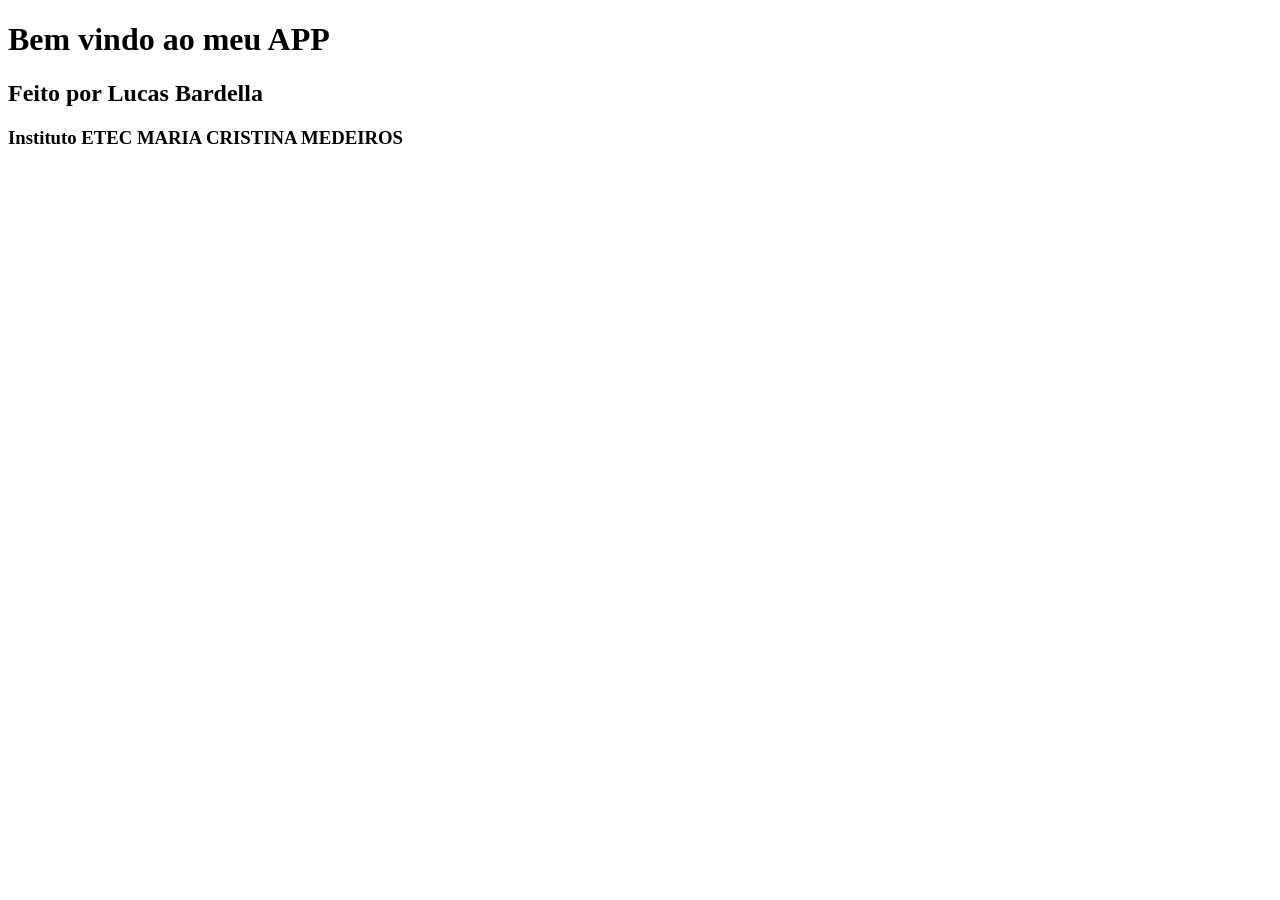
<file: 2bimestre/curso_node/04_Html/paginas/index.html>
<!DOCTYPE html>
<html lang="pt-br">

<head>
    <meta charset="UTF-8">
    <meta http-equiv="X-UA-Compatible" content="IE=edge">
    <meta name="viewport" content="width=device-width, initial-scale=1.0">
    <title>Minha página inicial</title>
</head>

<body>
    <h1>Bem vindo ao meu APP</h1>
    <h2>Feito por Lucas Bardella</h2>
    <h3>Instituto ETEC MARIA CRISTINA MEDEIROS</h3>
</body>

</html>
</file>
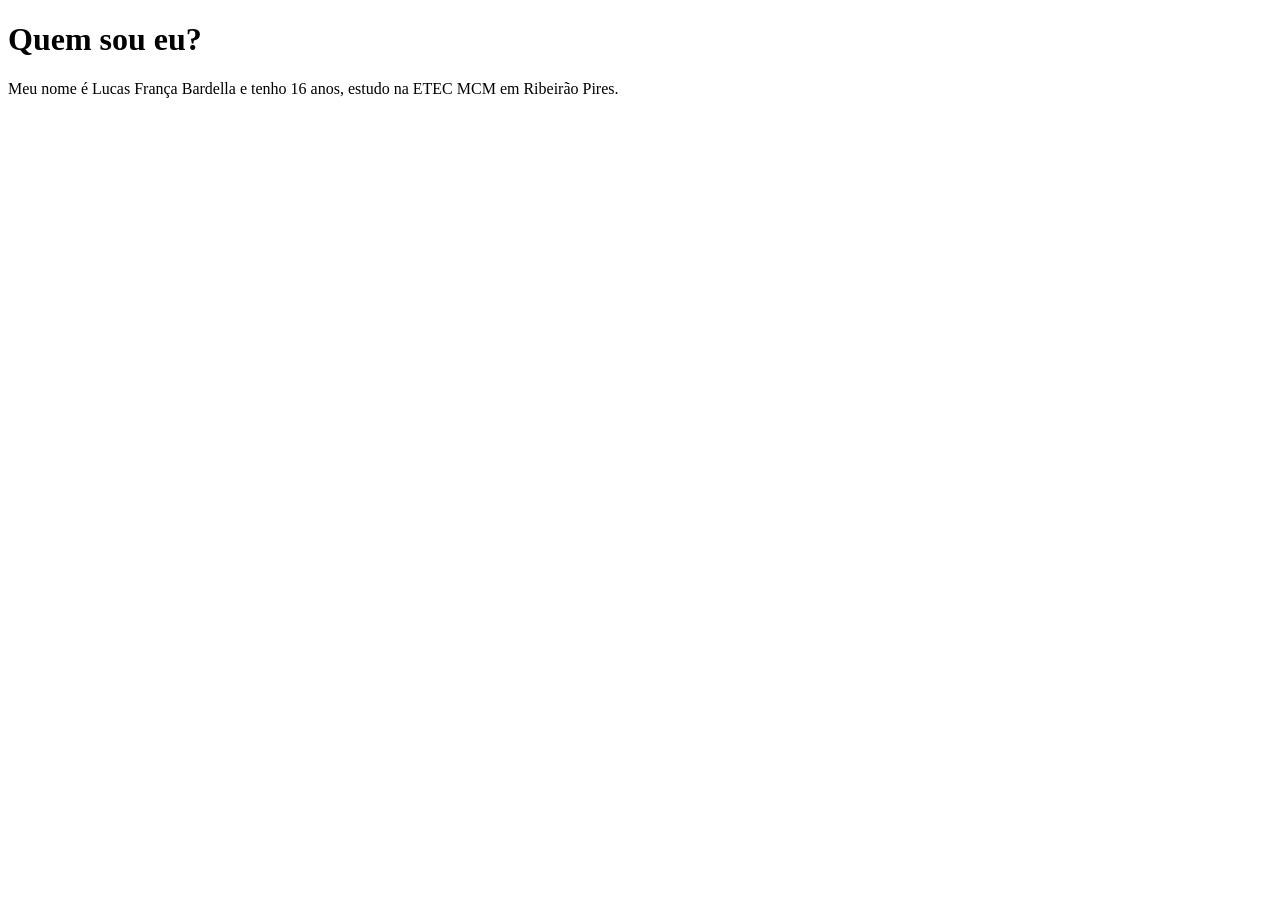
<file: 2bimestre/curso_node/04_Html/paginas/sobre.html>
<!DOCTYPE html>
<html lang="pt-br">

<head>
    <meta charset="UTF-8">
    <meta http-equiv="X-UA-Compatible" content="IE=edge">
    <meta name="viewport" content="width=device-width, initial-scale=1.0">
    <title>Página Sobre</title>
</head>

<body>
    <h1>Quem sou eu?</h1>
    <p>Meu nome é Lucas França Bardella e tenho 16 anos, estudo na ETEC MCM em Ribeirão Pires.</p>
</body>

</html>
</file>
